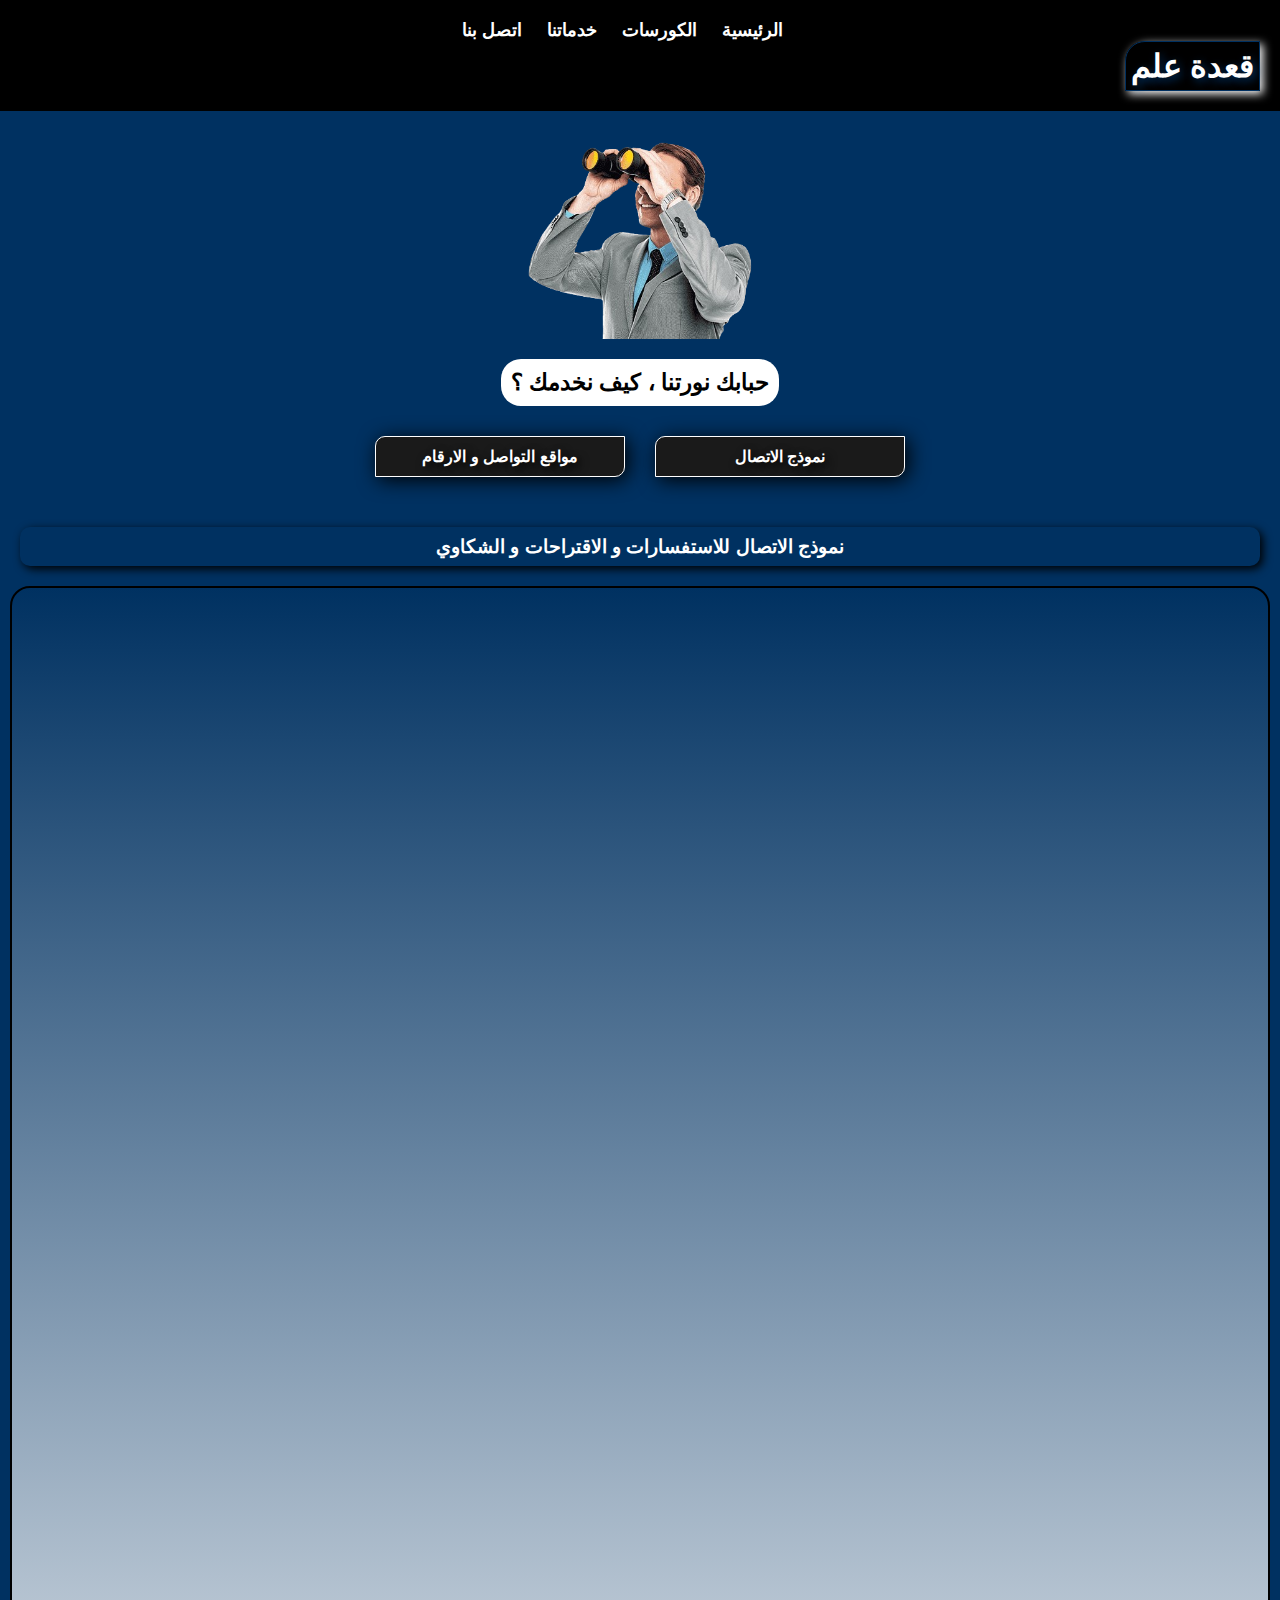
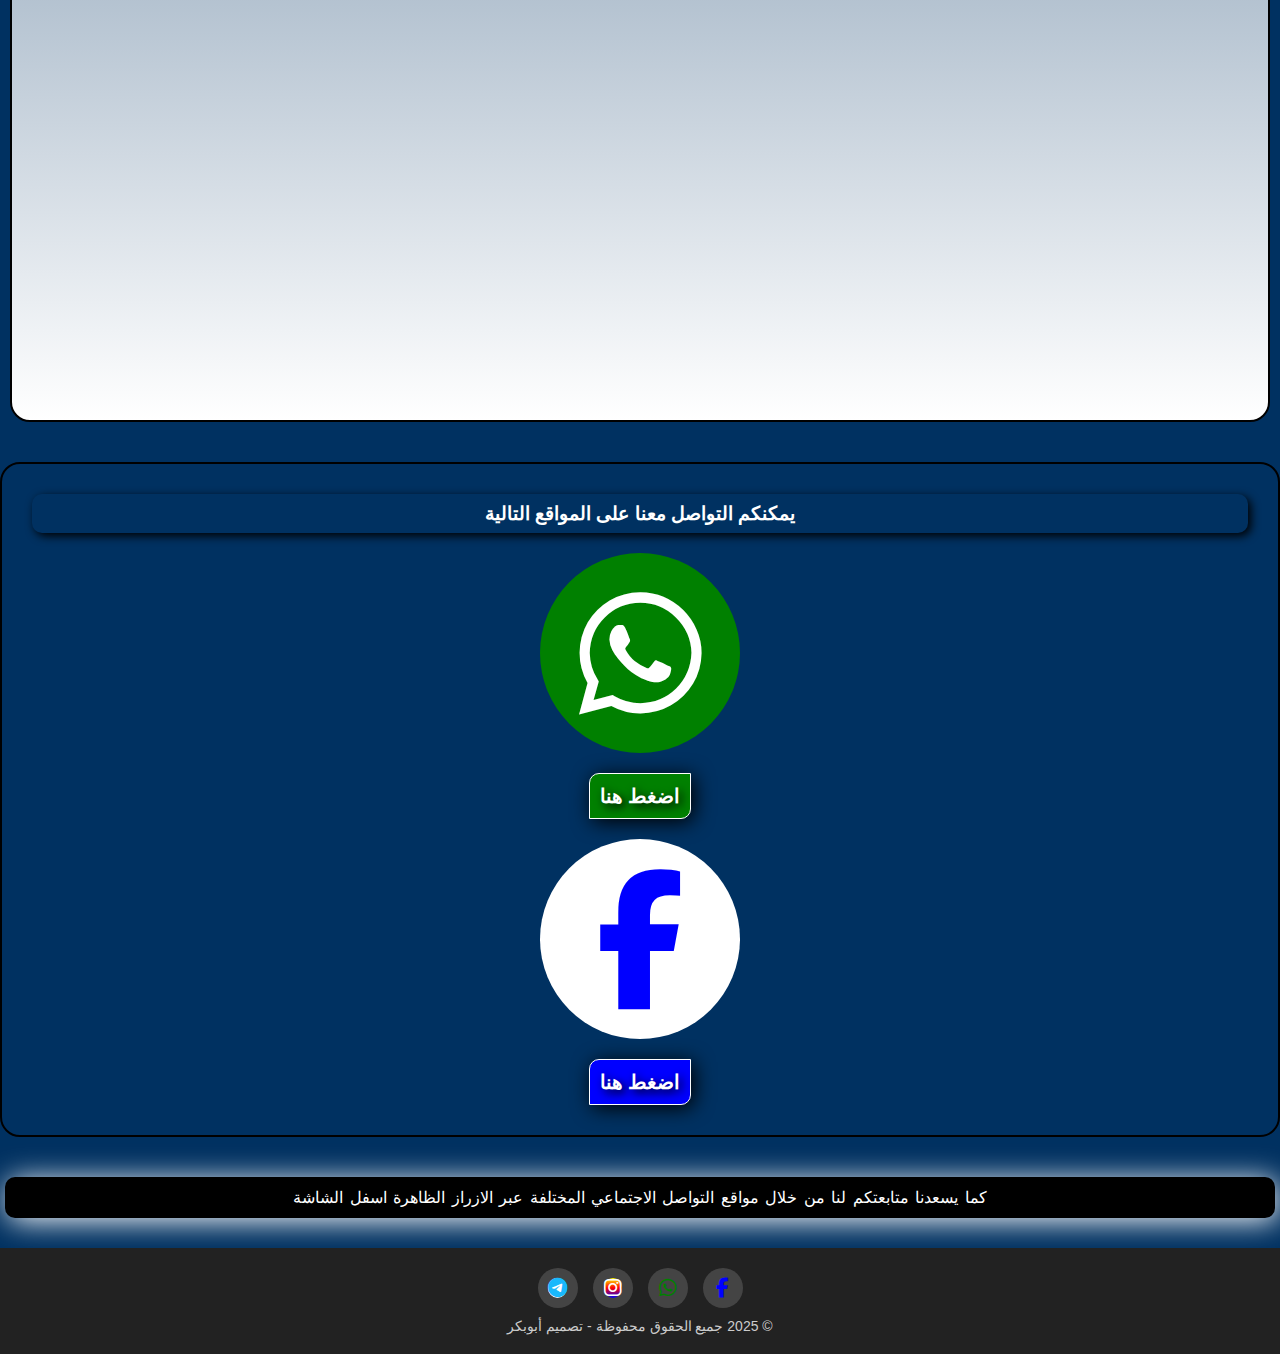
<file: contact.html>
<!DOCTYPE html>
<html lang="en">

<head>
  <link rel="stylesheet" href="https://cdnjs.cloudflare.com/ajax/libs/font-awesome/6.5.0/css/all.min.css">
  <meta charset="UTF-8">
  <meta name="viewport" content="width=device-width, initial-scale=1.0">
  <link rel="stylesheet" href="header.css">
  <link rel="stylesheet" href="contact.css">
  <title>تواصل معنا</title>
</head>

<body>
  <div class="menu-container">
    <div class="hamburger">
      <div class="line1"></div>
      <div class="line2"></div>
      <div class="line3"></div>
    </div>

    <ul class="nav-links">
      <li><a href="   index.html">الرئيسية</a></li>
      <li><a href="courses.html">الكورسات</a></li>
      <li><a href="services.html">خدماتنا</a></li>
      <li><a href="#">اتصل بنا</a></li>
    </ul>

    <h1 class="logo">
      قعدة علم
    </h1>

  </div>

  <diV class="divWelcome">
    <img src=" looking-removebg-preview (1).png" alt="" class="imgWelcome">

    </img>
    <p class="pWelcome">
      حبابك نورتنا ، كيف نخدمك ؟
    </p>
  </diV>

  <div class="divBtn">
   <a href="#divForm">
    <button>
      نموذج الاتصال
    </button>
   </a>
  <a href="#pPhone">
    <button>
      مواقع التواصل و الارقام
      </button>
   </a>

  </div>
  
  <p class="pForm" id="divForm" >
    نموذج الاتصال للاستفسارات و الاقتراحات و الشكاوي 
  </p>
  <div class="divForm" >
    <iframe src="https://docs.google.com/forms/d/e/1FAIpQLSc1bTQ8iEMijdGqJdTNSlzbCoV6LAF9LJS2pqTm0L-knwaDew/viewform?embedded=true" width="280" height="1412" frameborder="0" marginheight="0" marginwidth="0">Loading…</iframe>
  </div>



  <div class="divPhone" >
    <p class="pForm" id="pPhone">
      يمكنكم التواصل معنا على المواقع التالية 
    </p>
<div class="whatsapp">

  <i class="fab fa-whatsapp" style="color: white;"></i>


  <a href="https://wa.me/249963390961">
     
  <button style="background-color: green; ">
    اضغط هنا
  </button>
  </a>
</div>      


<div class="facebook">

  <i class="fab fa-facebook-f" style="color: blue;"></i>


  <a href="#">
     
  <button style="background-color: blue; ">
    اضغط هنا 
  </button>
  </a>
</div>      

  </div>





  <!-- footer -->


  <!-- upper footer -->


  <p class="pFooter">
    كما يسعدنا متابعتكم لنا من خلال مواقع التواصل الاجتماعي المختلفة عبر الازراز الظاهرة اسفل الشاشة
  </p>




  <!-- lower footer -->

  <footer class="footer1" id="footer1">
    <div class="social-icons1" id="social1">
      <a href="https://facebook.com" target="_blank" class="icon1" title="فيسبوك">
        <i class="fab fa-facebook-f" style="color: blue;"></i>
      </a>
      <a href="https://wa.me/0000000000" target="_blank" class="icon1" title="واتساب">
        <i class="fab fa-whatsapp" style="color: green;"></i>
      </a>
      <a href="https://instagram.com" target="_blank" class="icon1" title="إنستجرام">
        <i class="fab fa-instagram"
          style="background:linear-gradient(to top, blue , red , yellow); border-radius: 50%;"></i>
      </a>
      <a href="https://t.me/yourchannel" target="_blank" class="icon1" title="تيليجرام">
        <i class="fab fa-telegram" style="color: rgb(25, 184, 252);background-color: white; border-radius: 50%;"></i>
      </a>

      <!--
  <a href="https://youtube.com" target="_blank" class="icon1" title="يوتيوب">
      <i class="fab fa-youtube"></i>
    </a>
    <a href="https://twitter.com" target="_blank" class="icon1" title="تويتر / X">
      <i class="fab fa-x-twitter"></i>
    </a>
-->

    </div>
    <div class="copy-text1" id="copy1">
      &copy; 2025 جميع الحقوق محفوظة - تصميم أبوبكر
    </div>
  </footer>

  <script src="header.js">

  </script>
</body>

</html>
</file>
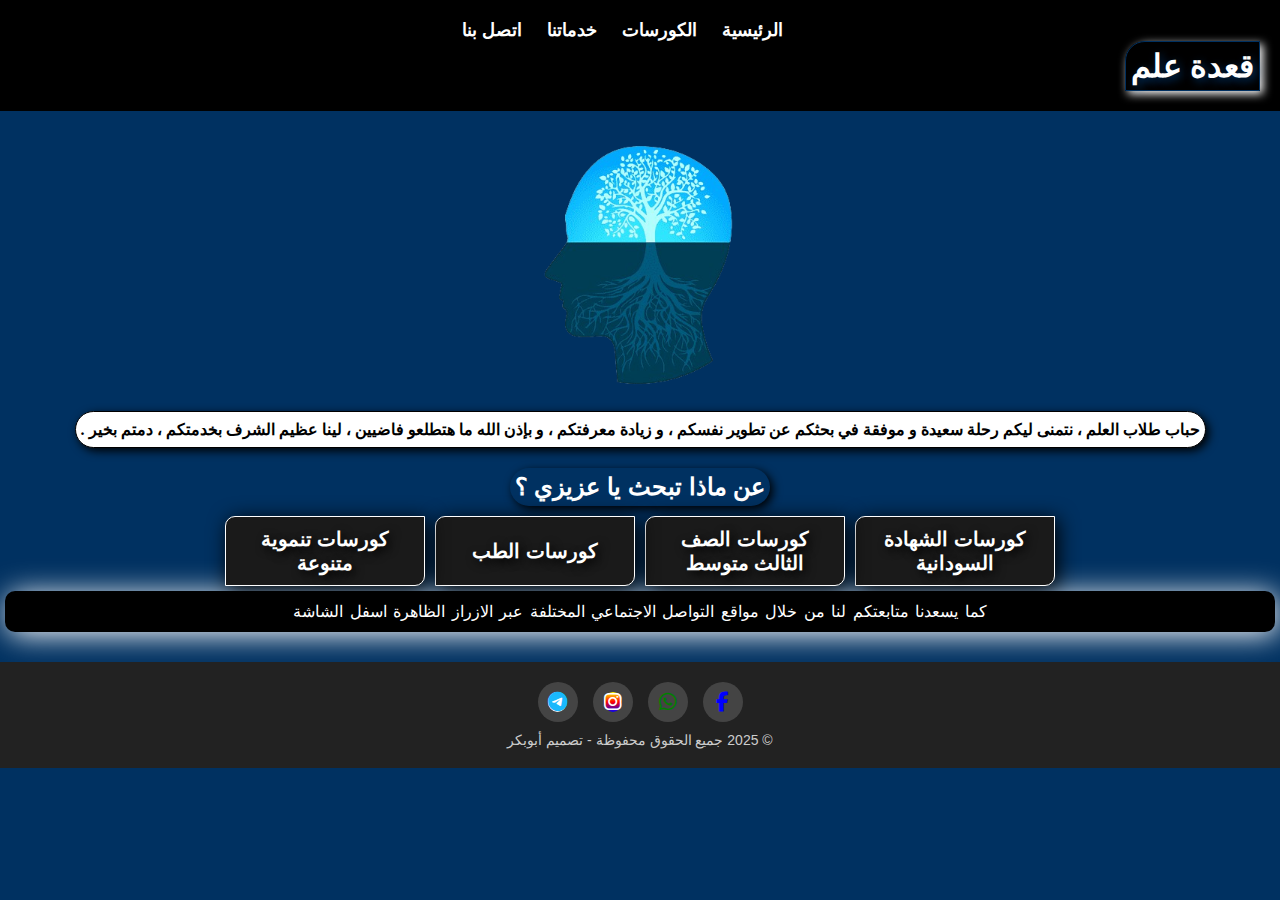
<file: courses.html>
<!DOCTYPE html>
<html lang="en">

<head>
  <link rel="stylesheet" href="https://cdnjs.cloudflare.com/ajax/libs/font-awesome/6.5.0/css/all.min.css">
  <link rel="stylesheet" href="header.css">
  <meta charset="UTF-8">
  <meta name="viewport" content="width=device-width, initial-scale=1.0">
  <link rel="stylesheet" href="courses.css">
  <title>الكورسات</title>
</head>

<body>
  <div class="menu-container">
    <div class="hamburger">
      <div class="line1"></div>
      <div class="line2"></div>
      <div class="line3"></div>
    </div>

    <ul class="nav-links">
      <li><a href="index.html">الرئيسية</a></li>
      <li><a href="#">الكورسات</a></li>
      <li><a href="services.html">خدماتنا</a></li>
      <li><a href="contact.html">اتصل بنا</a></li>
    </ul>

    <h1 class="logo">
      قعدة علم
    </h1>

  </div>






  <div class="divWelcome">
    <img src=" mindtree-removebg-preview.png" alt="" class="imgWelcome"></img>
    <p class="pWelcome"> حباب طلاب العلم ، نتمنى ليكم رحلة سعيدة و موفقة في بحثكم عن تطوير نفسكم ، و زيادة معرفتكم ، و
      بإذن الله ما هتطلعو فاضيين ، لينا عظيم الشرف بخدمتكم ، دمتم بخير . </p>
  </div>
  <h2 class="h1Welcome">
    عن ماذا تبحث يا عزيزي ؟
  </h2>


  <div class="divBtn">
    <button>
         كورسات الشهادة السودانية
    </button>

    <button>
      كورسات الصف الثالث متوسط
    </button>
       
    <button>
      كورسات الطب
    </button>

  <a herf'generalCourses.html'>
      <button>
 كورسات تنموية متنوعة
    </button>
  </a>
  </div>




  <!-- footer -->


  <!-- upper footer -->


  <p class="pFooter">
    كما يسعدنا متابعتكم لنا من خلال مواقع التواصل الاجتماعي المختلفة عبر الازراز الظاهرة اسفل الشاشة
  </p>




  <!-- lower footer -->

  <footer class="footer1" id="footer1">
    <div class="social-icons1" id="social1">
      <a href="https://facebook.com" target="_blank" class="icon1" title="فيسبوك">
        <i class="fab fa-facebook-f" style="color: blue;"></i>
      </a>
      <a href="https://wa.me/0000000000" target="_blank" class="icon1" title="واتساب">
        <i class="fab fa-whatsapp" style="color: green;"></i>
      </a>
      <a href="https://instagram.com" target="_blank" class="icon1" title="إنستجرام">
        <i class="fab fa-instagram"
          style="background:linear-gradient(to top, blue , red , yellow); border-radius: 50%;"></i>
      </a>
      <a href="https://t.me/yourchannel" target="_blank" class="icon1" title="تيليجرام">
        <i class="fab fa-telegram" style="color: rgb(25, 184, 252);background-color: white; border-radius: 50%;"></i>
      </a>

      <!--
  <a href="https://youtube.com" target="_blank" class="icon1" title="يوتيوب">
      <i class="fab fa-youtube"></i>
    </a>
    <a href="https://twitter.com" target="_blank" class="icon1" title="تويتر / X">
      <i class="fab fa-x-twitter"></i>
    </a>
-->

    </div>
    <div class="copy-text1" id="copy1">
      &copy; 2025 جميع الحقوق محفوظة - تصميم أبوبكر
    </div>
  </footer>

  <script src="header.js">

  </script>
</body>

</html>
</file>
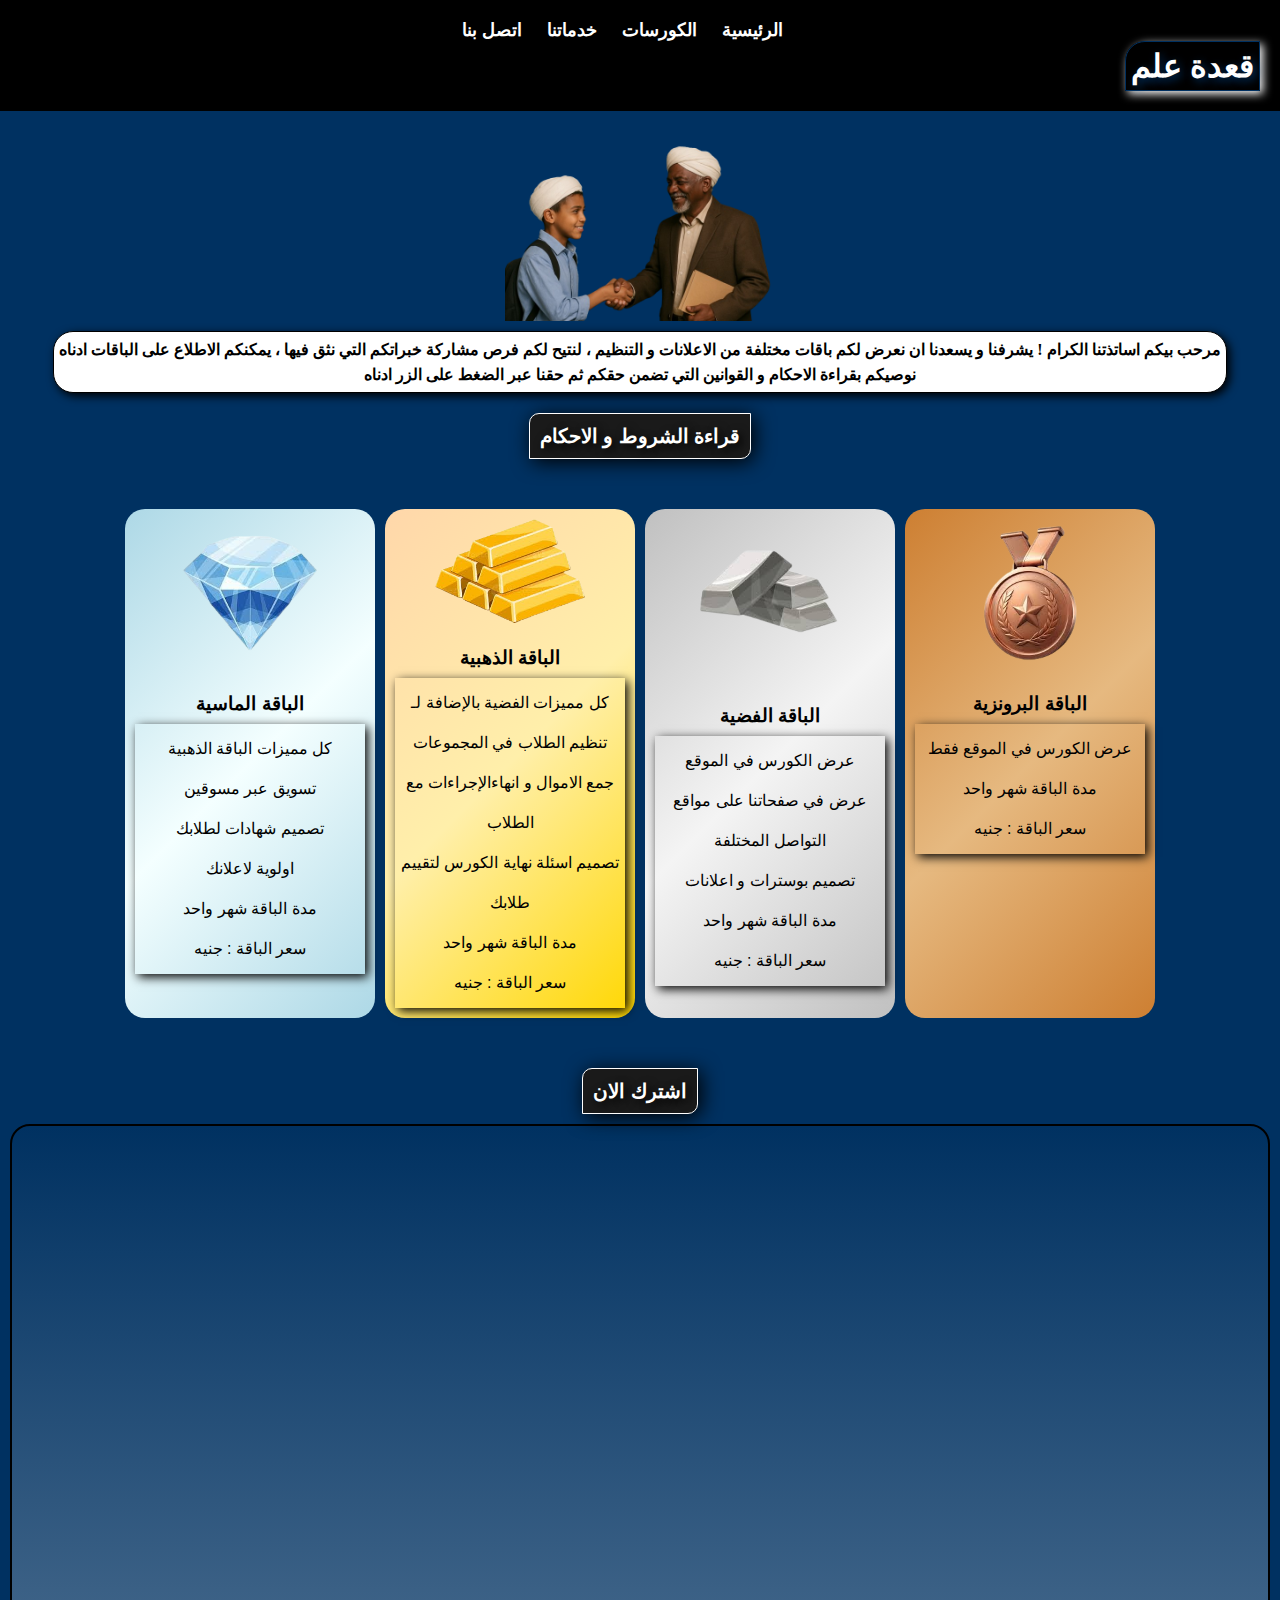
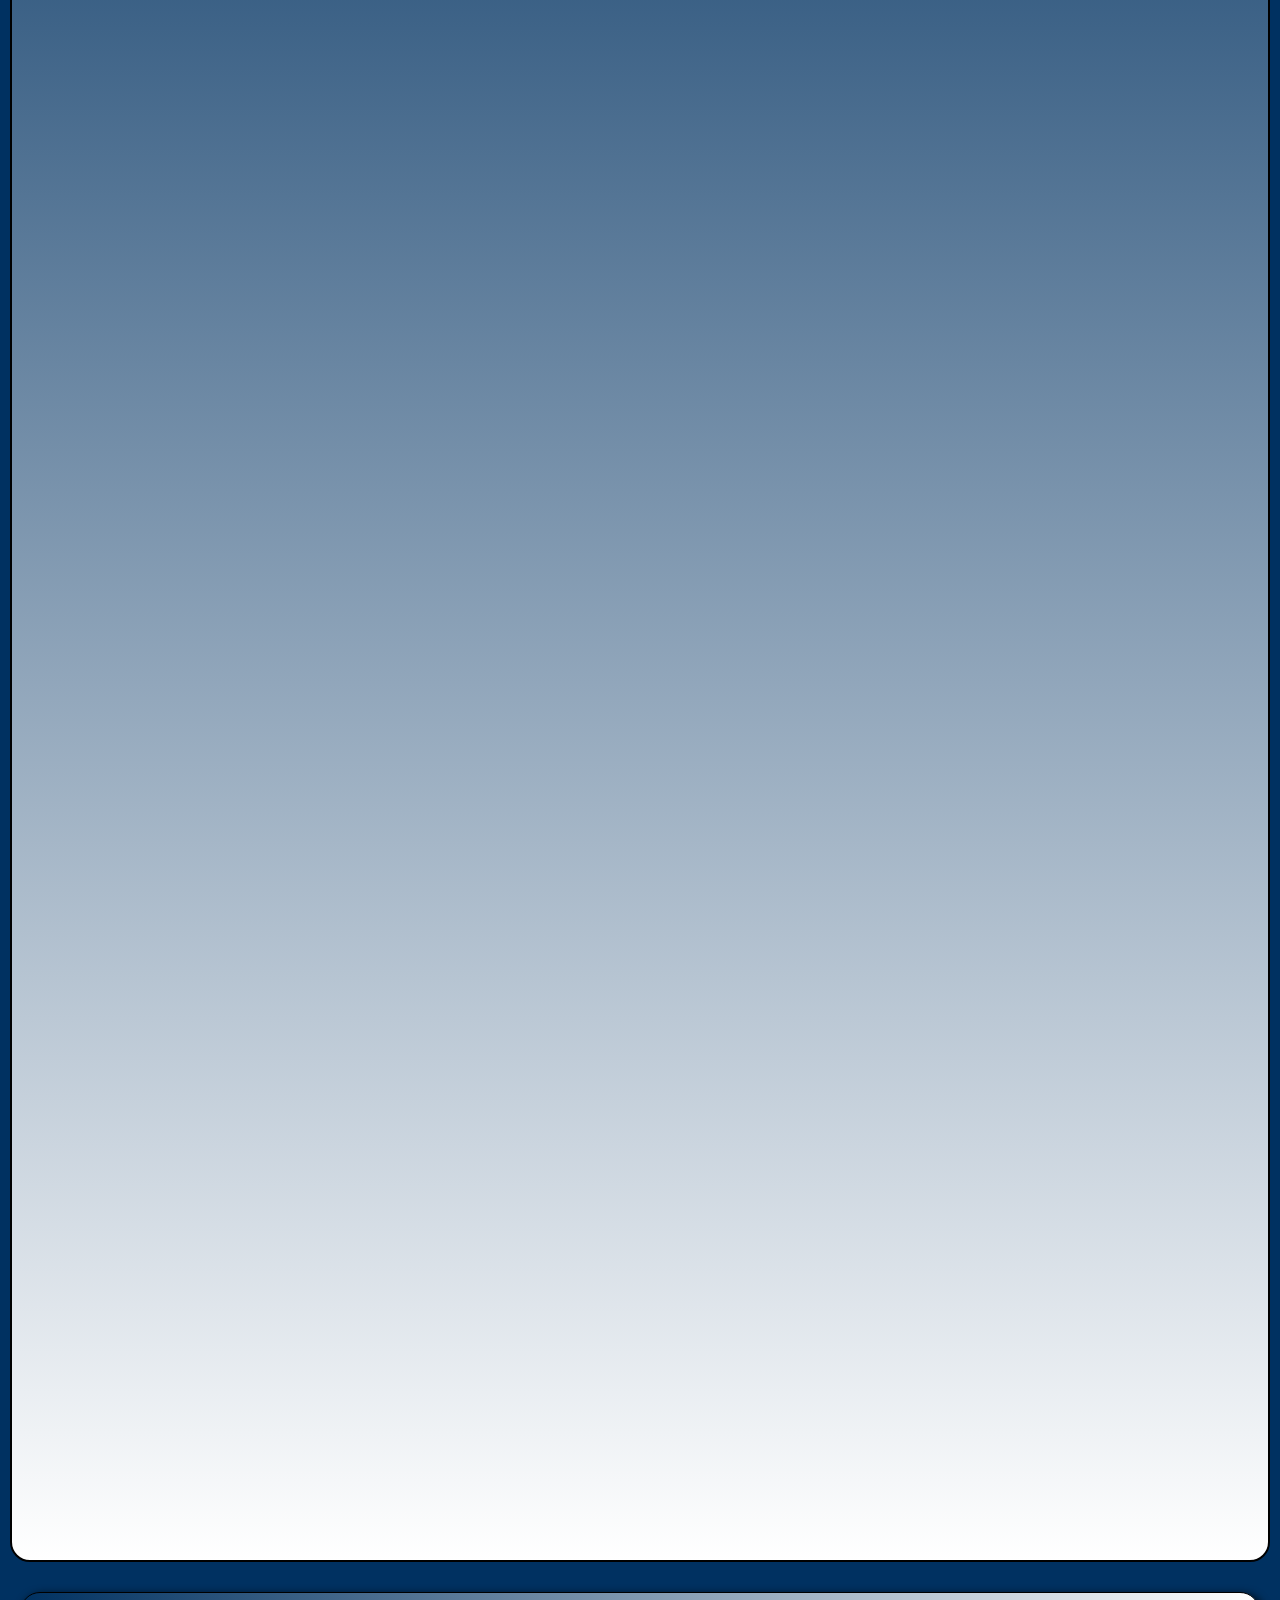
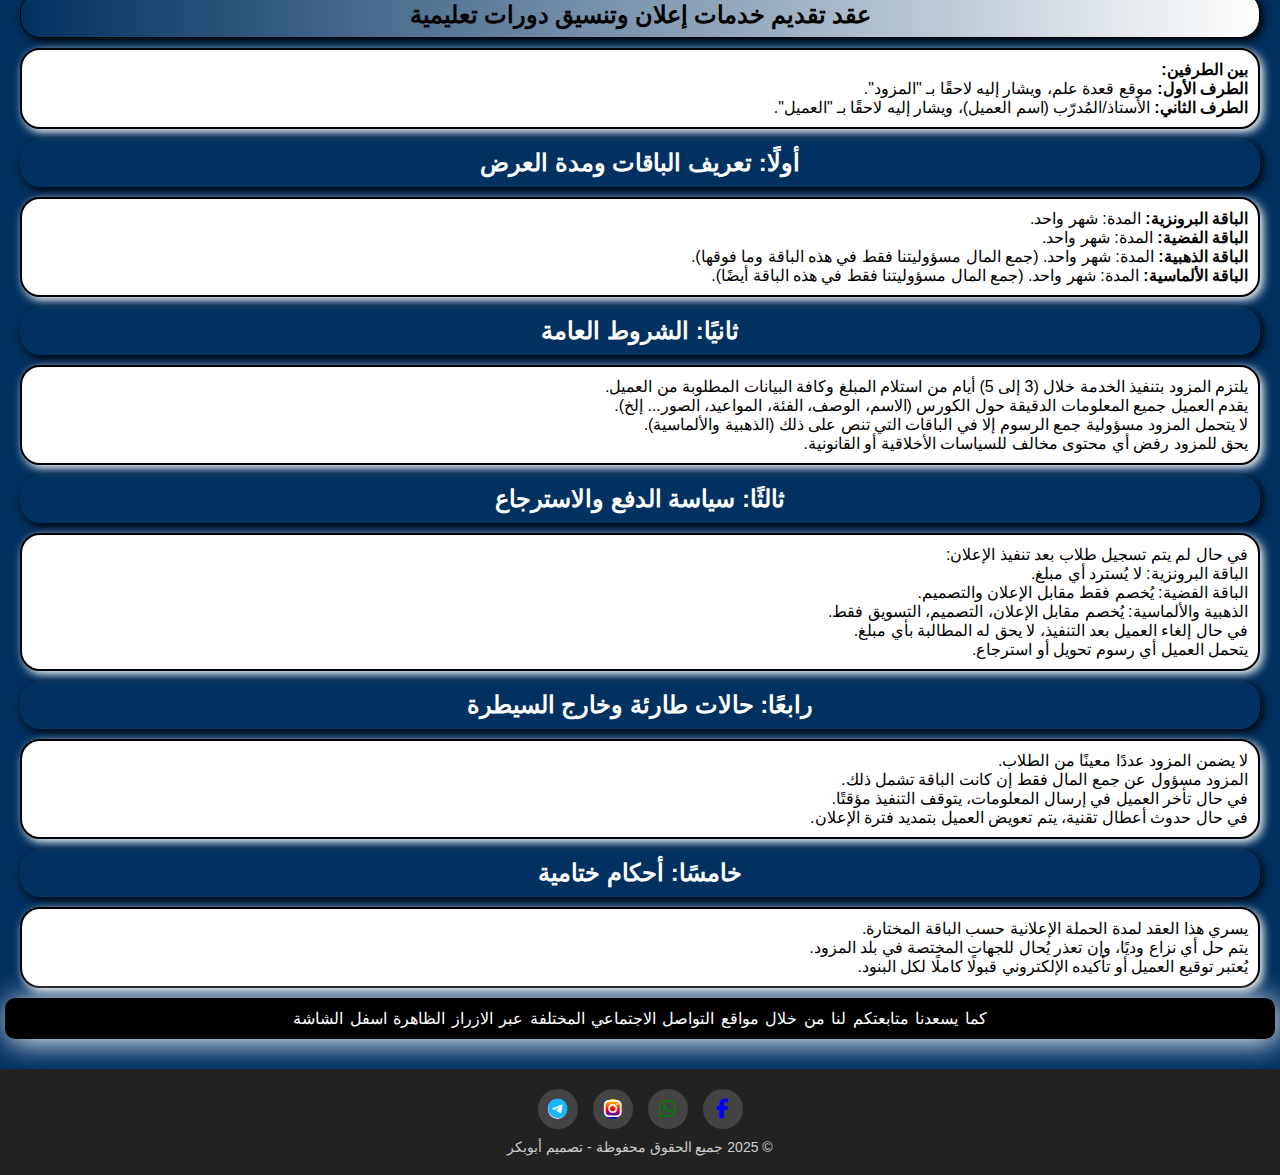
<file: services.html>
<!DOCTYPE html>
<html lang="en">

<head>
  <link rel="stylesheet" href="https://cdnjs.cloudflare.com/ajax/libs/font-awesome/6.5.0/css/all.min.css">
  <link rel="stylesheet" href="services.css">
  <link rel="stylesheet" href="header.css">
  <meta charset="UTF-8">
  <meta name="viewport" content="width=device-width, initial-scale=1.0">
  <title>خدماتنا</title>
</head>

<body>

  <div class="menu-container">
    <div class="hamburger">
      <div class="line1"></div>
      <div class="line2"></div>
      <div class="line3"></div>
    </div>

    <ul class="nav-links">
      <li><a href="index.html">الرئيسية</a></li>
      <li><a href="courses.html">الكورسات </a></li>
      <li><a href="#">خدماتنا</a></li>
      <li><a href="contact.html">اتصل بنا</a></li>
    </ul>

    <h1 class="logo">
      قعدة علم
    </h1>

  </div>


  <!--paragraph of the top with it is img-->

  <div class="divWelcome">
    <img src="  ChatGPT_Image_May_19__2025__04_30_48_PM-removebg-preview.png" alt="" class="imgWelcome"></img>
    <p class="pWelcome">
      مرحب بيكم اساتذتنا الكرام ! يشرفنا و يسعدنا ان نعرض لكم باقات مختلفة من الاعلانات و التنظيم ، لنتيح لكم فرص مشاركة
      خبراتكم التي نثق فيها ، يمكنكم الاطلاع على الباقات ادناه <br> نوصيكم بقراءة الاحكام و القوانين التي تضمن حقكم ثم
      حقنا عبر الضغط على الزر ادناه
    </p>
    <div class="divBtn">
     <a href="#rules">
      <button class="btnRules">
         
        قراءة الشروط و الاحكام
          </button>
     </a>
    </div>
  </div>





  <!--  cards we have -->
  <div class="divCards">
    <div class="bronzeCard">
      <img src="  bronze1-removebg-preview.png" alt=""></img>
      <h3>
        الباقة البرونزية
      </h3>
      <ul>
        <li>عرض الكورس في الموقع فقط</li>
        <li>مدة الباقة شهر واحد</li>
        <li>سعر الباقة : جنيه</li>

      </ul>
    </div>
    <div class="silverCard">
      <img src="  silver1-removebg-preview.png" alt="">
      <h3>
        الباقة الفضية
      </h3>
      <ul>
        <li>عرض الكورس في الموقع </li>
        <li>عرض في صفحاتنا على مواقع التواصل المختلفة</li>
        <li>تصميم بوسترات و اعلانات</li>
        <li>مدة الباقة شهر واحد</li>
        <li>سعر الباقة : جنيه</li>
      </ul>
    </div>
    <div class="goldCard">
      <img src="  gold2-removebg-preview.png" alt="">
      <h3>الباقة الذهبية</h3>
      <ul>
        <li>كل مميزات الفضية بالإضافة لـ</li>
        <li>تنظيم الطلاب في المجموعات</li>
        <li>جمع الاموال و انهاءالإجراءات مع الطلاب</li>
        <li>تصميم اسئلة نهاية الكورس لتقييم طلابك</li>
        <li>مدة الباقة شهر واحد</li>
        <li>سعر الباقة : جنيه</li>
      </ul>
    </div>
    <div class="dimondCard">
      <img src="  dimond2-removebg-preview.png" alt="">
      <h3>الباقة الماسية</h3>
      <ul>
        <li>كل مميزات الباقة الذهبية</li>
        <li>تسويق عبر مسوقين</li>
        <li>تصميم شهادات لطلابك</li>
        <li>اولوية لاعلانك</li>
        <li>مدة الباقة شهر واحد</li>
        <li>سعر الباقة : جنيه</li>
      </ul>
    </div>
  </div>
 <a href="#divForm"  style="display: flex; align-items: center; align-self: center; flex-direction: column; text-decoration: none;"> 
  <button >
    اشترك الان
   </button>  
 </a>
 <div class="divForm"  id="divForm" style="margin-bottom: 30px;">
  <iframe src="https://docs.google.com/forms/d/e/1FAIpQLSfAvEXbbb1EiRcIauVlOmjZDUhJptO4ucP3H0Wj8G_mdN_KjA/viewform?embedded=true" width="290" height="2014" frameborder="0" marginheight="0" marginwidth="0">جارٍ التحميل…</iframe>
 </div>









<!-- contract -->



  <div class="contract">
    <h1 class="title-1" id="rules">عقد تقديم خدمات إعلان وتنسيق دورات تعليمية</h1>
  <div>

    <p><strong>بين الطرفين:</strong></p>
    <p class="item-1">
      <strong>الطرف الأول:</strong> موقع قعدة علم، ويشار إليه لاحقًا بـ "المزود".<br>
      <strong>الطرف الثاني:</strong> الأستاذ/المُدرّب (اسم العميل)، ويشار إليه لاحقًا بـ "العميل".
    </p>
  
  </div>
    <h2 class="section-title">أولًا: تعريف الباقات ومدة العرض</h2>
    <div class="section-1">
      <p class="item-2"><strong>الباقة البرونزية:</strong> المدة: شهر واحد.</p>
      <p class="item-3"><strong>الباقة الفضية:</strong> المدة: شهر واحد.</p>
      <p class="item-4"><strong>الباقة الذهبية:</strong> المدة: شهر واحد. (جمع المال مسؤوليتنا فقط في هذه الباقة وما فوقها).</p>
      <p class="item-5"><strong>الباقة الألماسية:</strong> المدة: شهر واحد. (جمع المال مسؤوليتنا فقط في هذه الباقة أيضًا).</p>
    </div>
  
    <h2 class="section-title">ثانيًا: الشروط العامة</h2>
    <div class="section-2">
      <ul>
        <li class="item-6">يلتزم المزود بتنفيذ الخدمة خلال (3 إلى 5) أيام من استلام المبلغ وكافة البيانات المطلوبة من العميل.</li>
        <li class="item-7">يقدم العميل جميع المعلومات الدقيقة حول الكورس (الاسم، الوصف، الفئة، المواعيد، الصور... إلخ).</li>
        <li class="item-8">لا يتحمل المزود مسؤولية جمع الرسوم إلا في الباقات التي تنص على ذلك (الذهبية والألماسية).</li>
        <li class="item-9">يحق للمزود رفض أي محتوى مخالف للسياسات الأخلاقية أو القانونية.</li>
      </ul>
    </div>
  
    <h2 class="section-title">ثالثًا: سياسة الدفع والاسترجاع</h2>
    <div class="section-3">
      <ul>
        <li class="item-10">في حال لم يتم تسجيل طلاب بعد تنفيذ الإعلان:
          <ul>
            <li class="sub-item">الباقة البرونزية: لا يُسترد أي مبلغ.</li>
            <li class="sub-item">الباقة الفضية: يُخصم فقط مقابل الإعلان والتصميم.</li>
            <li class="sub-item">الذهبية والألماسية: يُخصم مقابل الإعلان، التصميم، التسويق فقط.</li>
          </ul>
        </li>
        <li class="item-11">في حال إلغاء العميل بعد التنفيذ، لا يحق له المطالبة بأي مبلغ.</li>
        <li class="item-12">يتحمل العميل أي رسوم تحويل أو استرجاع.</li>
      </ul>
    </div>
  
    <h2 class="section-title">رابعًا: حالات طارئة وخارج السيطرة</h2>
    <div class="section-4">
      <ul>
        <li class="item-13">لا يضمن المزود عددًا معينًا من الطلاب.</li>
        <li class="item-14">المزود مسؤول عن جمع المال فقط إن كانت الباقة تشمل ذلك.</li>
        <li class="item-15">في حال تأخر العميل في إرسال المعلومات، يتوقف التنفيذ مؤقتًا.</li>
        <li class="item-16">في حال حدوث أعطال تقنية، يتم تعويض العميل بتمديد فترة الإعلان.</li>
      </ul>
    </div>
  
    <h2 class="section-title">خامسًا: أحكام ختامية</h2>
    <div class="section-5">
      <ul>
        <li class="item-17">يسري هذا العقد لمدة الحملة الإعلانية حسب الباقة المختارة.</li>
        <li class="item-18">يتم حل أي نزاع وديًا، وإن تعذر يُحال للجهات المختصة في بلد المزود.</li>
        <li class="item-19">يُعتبر توقيع العميل أو تأكيده الإلكتروني قبولًا كاملًا لكل البنود.</li>
      </ul>
    </div>
  </div>
  
  


  <!-- footer -->


  <!-- upper footer -->


  <p class="pFooter">
    كما يسعدنا متابعتكم لنا من خلال مواقع التواصل الاجتماعي المختلفة عبر الازراز الظاهرة اسفل الشاشة
  </p>




  <!-- lower footer -->

  <footer class="footer1" id="footer1">
    <div class="social-icons1" id="social1">
      <a href="https://facebook.com" target="_blank" class="icon1" title="فيسبوك">
        <i class="fab fa-facebook-f" style="color: blue;"></i>
      </a>
      <a href="https://wa.me/0000000000" target="_blank" class="icon1" title="واتساب">
        <i class="fab fa-whatsapp" style="color: green;"></i>
      </a>
      <a href="https://instagram.com" target="_blank" class="icon1" title="إنستجرام">
        <i class="fab fa-instagram"
          style="background:linear-gradient(to top, blue , red , yellow); border-radius: 50%;"></i>
      </a>
      <a href="https://t.me/yourchannel" target="_blank" class="icon1" title="تيليجرام">
        <i class="fab fa-telegram" style="color: rgb(25, 184, 252);background-color: white; border-radius: 50%;"></i>
      </a>

      <!--
  <a href="https://youtube.com" target="_blank" class="icon1" title="يوتيوب">
      <i class="fab fa-youtube"></i>
    </a>
    <a href="https://twitter.com" target="_blank" class="icon1" title="تويتر / X">
      <i class="fab fa-x-twitter"></i>
    </a>
-->

    </div>
    <div class="copy-text1" id="copy1">
      &copy; 2025 جميع الحقوق محفوظة - تصميم أبوبكر
    </div>
  </footer>

  <script src="header.js">

  </script>
</body>

</html>
</file>
<file: header.css>
* {
  margin: 0;
  scroll-behavior: smooth;
  padding: 0;
  box-sizing: border-box;
  font-family: 'Arial', sans-serif;
}

body {
  direction: rtl;
background-color:rgb(0, 49, 97);

}




.menu-container {
  position: relative;
  padding: 20px;
  background-color: black;
}

/* Hamburger icon - hidden by default on desktop */
.hamburger {
  cursor: pointer;
  position: absolute;
  left: 20px;
  top: 50%;
  transform: translateY(-50%);
  z-index: 100;
  display: none; /* Hidden by default */
}

.hamburger div {
  width: 30px;
  height: 3px;
  background-color: white;
  margin: 6px 0;
  transition: all 0.3s ease;
}

.nav-links {
  list-style: none;
  display: flex;
  justify-content: center;
  padding-right: 60px;
}

.nav-links li {
  margin-left: 25px;
}

.nav-links a {
  color: white;
  text-decoration: none;
  font-size: 1.1rem;
  font-weight: bold;
  transition: color 0.3s ease;
  position: relative;
}

.nav-links a:hover {
  color: gray;
}

.nav-links a::after {
  content: '';
  position: absolute;
  width: 0;
  height: 2px;
  bottom: -5px;
  right: 0;
  background-color: white;
  transition: width 0.3s ease;
}

.nav-links a:hover::after {
  width: 100%;
}

/* Mobile styles */
@media (max-width: 768px) {
  .hamburger {
      display: block; /* Show hamburger on mobile */
  }

  .nav-links {
      position: fixed;
      top: 0;
      right: -100%;
      width: 70%;
      height: 100vh;
      background-color: rgb(0, 49, 97);
      flex-direction: column;
      align-items: center;
      justify-content: center;
      padding: 0;
      transition: right 0.5s ease-in-out;
      z-index: 90;
  }

  .nav-links.active {
      right: 0;
  }

  .nav-links li {
      margin: 20px 0;
      opacity: 0;
  }

  /* Hamburger animation */
  .hamburger.active .line1 {
      transform: rotate(-45deg) translate(-6px, 7px);
  }
  .hamburger.active .line2 {
      opacity: 0;
  }
  .hamburger.active .line3 {
      transform: rotate(45deg) translate(-6px, -7px);
  }
}

/* Animation for mobile menu links */
@keyframes navLinkFade {
  from {
      opacity: 0;
      transform: translateX(30px);
  }
  to {
      opacity: 1;
      transform: translateX(0);
  }
}






.logo{
  text-shadow: 3px 3px 10px rgb(0, 49, 97);
  display: inline-block;
  color:white ;
  border: 1px solid rgb(0, 49, 97);
  padding: 5px;
  border-top-left-radius:20px ;
  font-family: Tahoma;
  box-shadow: 3px 3px 10px white;
}


button {
  padding: 10px;
  color: white;
  border-top-left-radius: 10px;
  border-bottom-right-radius: 10px;
  font-weight: 900;
  font-size: 20px;
  font-family: sans-serif;
  text-shadow: 3px 3px 10px black;
  box-shadow: 3px 3px 20px black;
  background-color:rgb(26, 26, 26);
  border: 1px solid white;
  transition: all .5s ease-in-out;
  cursor: pointer;
}

button:hover {
  border-top-right-radius: 10px;
  border-bottom-left-radius: 10px;
  border-top-left-radius: 0px;
  border-bottom-right-radius: 0px;
  color: white;
  text-shadow: 3px 3px 10px white;
}





/* footer */
.pFooter {
  padding: 10px;
  margin: 5px;
  background-color: black;
  font-size: 16px;
  color: white;
  text-align: center;
  word-spacing:2px;
line-height: 21px;
  box-shadow: 3px 3px 30px white;
  border-radius: 10px;
  font-weight: 400;
  font-family: Arial, Helvetica, sans-serif;
}
.footer1 {
  background-color: #222;
  padding: 20px 0;
  text-align: center;
  color: white;
  margin-top: 30px;
}

.social-icons1 {
  display: flex;
  justify-content: center;
  gap: 15px;
  margin-bottom: 10px;
}

.icon1 {
  width: 40px;
  height: 40px;
  display: inline-flex;
  align-items: center;
  justify-content: center;
  border-radius: 50%;
  background-color: #444;
  color: white;
  text-decoration: none;
  font-size: 20px;
  transition: background-color 0.3s ease;
}

.icon1:hover {
  background-color: #666;
}

.copy-text1 {
  font-size: 14px;
  color: #ccc;
}
</file>
<file: contact.css>
.divWelcome{
 display: flex;
 width: auto;
 flex-direction: column;
 margin-bottom: 20px;
 align-items: center;
 gap: 20px;
 }
.imgWelcome{
  width: 14rem;
}
.pWelcome{
  background-color: white;
  padding: 10px;
  border-radius: 20px;
  font-family: Arial, Helvetica, sans-serif;
  font-weight: 900;
  font-size: 23px;
}



 .divBtn{
  display: flex;
  flex-wrap: wrap;
  align-items: center;
  padding: 10px;
  gap: 30px;
  justify-content: center;
  margin-bottom: 40px;

 }
 .divBtn button{
  font-size: 16px;
  width:250px ;
 }

 .pForm{
  text-align: center;
  font-size: 19px;
  font-weight: 900;
  font-family: Arial, Helvetica, sans-serif;
  color: white;
  border-radius: 10px;
  box-shadow: 3px 3px 10px black;
  padding: 8px;
  margin: 20px;
 }

 .divForm{
  display: flex;
  justify-content: center;
  align-items: center;
  margin: 10px;
  background:linear-gradient(to bottom , rgb(0,49,97), white);
  border: 2px solid;
  padding-top: 10px;
  padding-bottom: 10px;
  border-radius: 20px;
}



.divPhone{
  border: 2px solid black;
  padding: 10px;
  margin: 40px auto ;
border-radius: 20px;
}

.whatsapp , .facebook{
  flex-direction: column;
  display: flex;
  gap: 20px;
  align-items: center;
  margin: 20px 10px;
}
.whatsapp i {
  font-size: 140px;
  background-color: green;
  border-radius: 50%;
  padding: 30px;
  width: 200px;
  height: 200px;
  text-align: center;
}
.facebook i {
  font-size: 140px;
  background-color: white;
  border-radius: 50%;
  padding: 30px;
  width: 200px;
  height: 200px;
  text-align: center;
}
</file>
<file: courses.css>
.divWelcome{
  display: flex;
  flex-direction:column;
  gap: 10px;
  margin: 20px 5px;
  align-items: center;
  text-align: center;
  font-family: Arial, Helvetica, sans-serif;
}
.imgWelcome{
  width: 270px;
}
.pWelcome{
  border: 1px solid;
  margin-bottom: 0px;
  padding: 5px;
  border-radius: 20px;
  background-color: white;
  color: black;
  font-family: 'Times New Roman', Times, serif;
  line-height: 25px;
  font-weight: 900;
  box-shadow: 3px 3px 10px black;
}
.h1Welcome{
  text-align: center;
  color: white;
   width: fit-content;
   display: flex;
   justify-self: center;
  padding: 5px;
  box-shadow:3px 3px 10px black ;
  border-radius: 20px;
}




.divBtn{
  margin-top: 10px;
  display: flex;
  flex-wrap: wrap;
  justify-content: center;
  gap: 10px;
  
}
button{
  width: 200px;
}
</file>
<file: services.css>
.divWelcome{
  display: flex;
  flex-direction: column;
  gap: 10px;
  margin: 30px 5px;
  align-items: center;
  text-align: center;

  font-family: Arial, Helvetica, sans-serif;
}
.imgWelcome{
  width: 270px;
}
.pWelcome{
  border: 1px solid;
  padding: 5px;
  border-radius: 20px;
  background-color: white;
  color: black;
  font-family: 'Times New Roman', Times, serif;
  line-height: 25px;
  font-weight: 900;
  box-shadow: 3px 3px 10px black;

}
.btnRules{
margin-top: 10px;

}
















.divCards{
  font-family: Arial, Helvetica, sans-serif;
  display: flex;
  flex-wrap: wrap;
  align-items: top;
  align-self:center;
  justify-content: center;
  text-align: center;
  line-height: 40px;
  margin: 50px 0px;
  gap: 10px;
  
}

.bronzeCard{
  border-radius: 20px;
  background:linear-gradient(135deg , rgb(205,127,50),rgb(230,185,128),rgb(205,127,50) );
  padding: 10px;
  width: 250px;
}
img{
  width: 150px;
  margin: 0px;
}
.divCards ul{
  box-shadow: 3px 3px 10px ;
  padding: 5px;
}
.divCards li{
  list-style: none;
}
.silverCard{
  padding: 10px;
  width: 250px;
  
  border-radius: 20px;
  background:linear-gradient(135deg , rgb(192,192,192),rgb(244,244,244),rgb(192,192,192) );
}
.goldCard{
  background:linear-gradient(135deg , rgb(255,215,170),rgb(255,239,170),rgb(255,215,0) );
  padding: 10px;
  width: 250px;
  
  border-radius: 20px;
}
.dimondCard{
  background:linear-gradient(135deg , rgb(173,216,230),rgb(244,255,255),rgb(173,216,230) );
  padding: 10px;
  width: 250px;
  border-radius: 20px;
}



 .divForm{
  display: flex;
  justify-content: center;
  align-items: center;
  margin: 10px;
  background:linear-gradient(to bottom , rgb(0,49,97), white);
  border: 2px solid;
  padding-top: 10px;
  padding-bottom: 10px;
  border-radius: 20px;
}




.contract{
  margin: 10px;
}
.contract h1 {
  text-align: center;
  font-family: 'Times New Roman', Times, serif;
  margin: 10px;
  font-size: 24px;
  border: 1px solid;
  box-shadow: 3px 3px 10px black;
  border-radius: 20px;
  padding: 8px;
  background: linear-gradient(to left , white ,rgb(0,49,97));
}
.contract li {
  list-style: none;
}
.contract h2 {
  text-align: center;
  margin: 10px;
  border-radius: 20px;
  box-shadow: 3px 3px 10px black;
  padding: 10px;
  color: white;
}

.contract div{
  margin: 10px;
  background-color:white;
  padding: 10px;
  border-radius: 20px;
  box-shadow: 3px 3px 10px white;
  border: 2px solid ;
}
</file>
